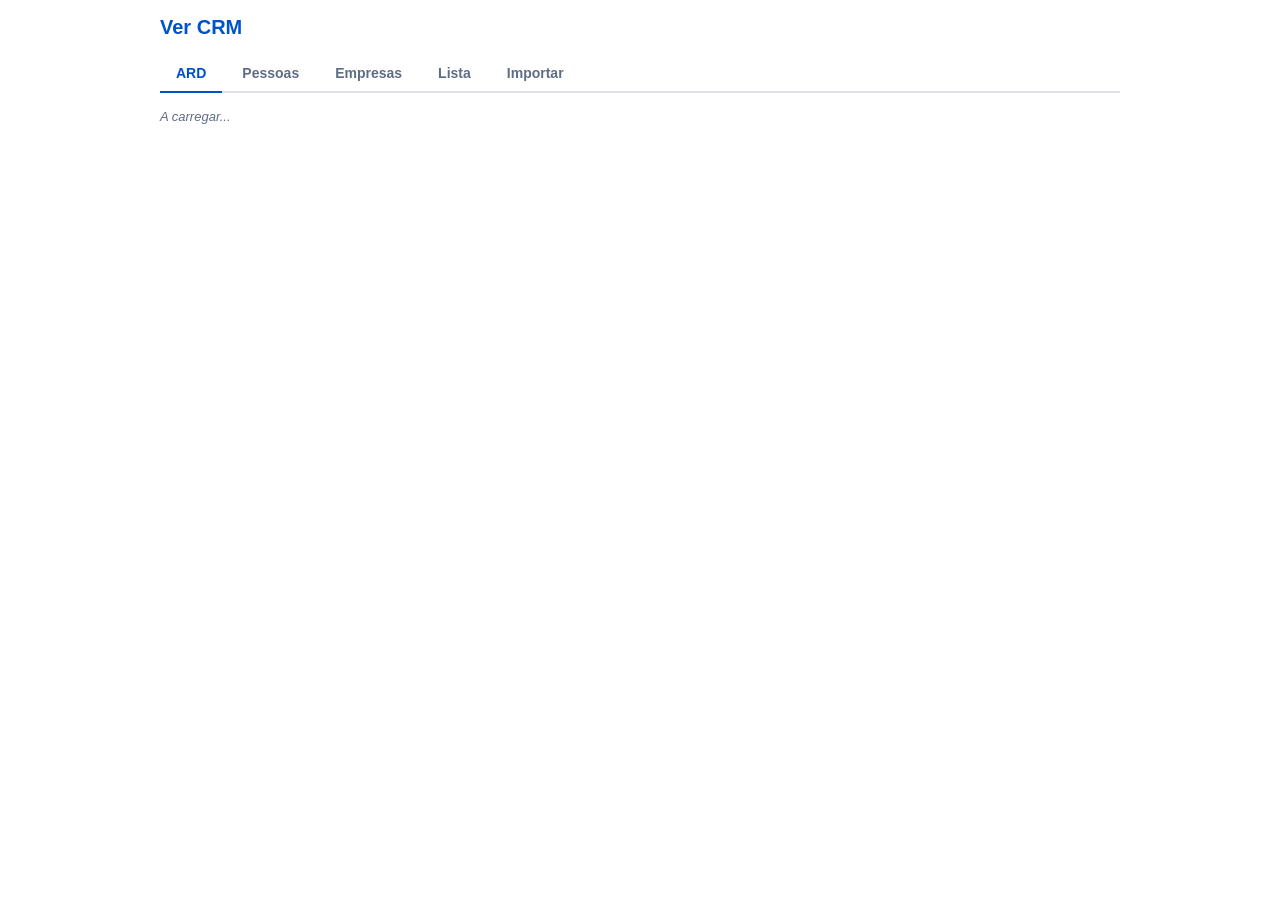
<file: search.html>
<!DOCTYPE html>
<html lang="pt">
<head>
  <meta charset="UTF-8">
  <meta name="viewport" content="width=device-width, initial-scale=1.0">
  <title>Ver CRM</title>
  <link rel="stylesheet" href="styles.css?v=5">
  <script src="https://p.trellocdn.com/power-up.min.js"></script>
  <script src="vendor/supabase-2.119.2.js"></script>
  <script src="config.js?v=2"></script>
  <script src="auth.js?v=5"></script>
  <script src="sheets.js?v=2"></script>
  <style>
    /* Estilos específicos da vista de pesquisa board-level.
       Mantidos aqui para não tocar no styles.css já provado. */
    #search-app {
      max-width: 960px;
      margin: 0 auto;
    }
    #search-app h1 {
      font-size: 20px;
      font-weight: 700;
      color: #0052cc;
      margin-bottom: 16px;
    }
    .tabs {
      display: flex;
      gap: 4px;
      border-bottom: 2px solid #dfe1e6;
      margin-bottom: 16px;
    }
    .tab {
      background: none;
      border: none;
      border-bottom: 2px solid transparent;
      margin-bottom: -2px;
      padding: 10px 16px;
      font-size: 14px;
      font-weight: 600;
      color: #5e6c84;
      cursor: pointer;
    }
    .tab:hover {
      color: #172b4d;
    }
    .tab.active {
      color: #0052cc;
      border-bottom-color: #0052cc;
    }
    .tab-panel {
      display: none;
    }
    .tab-panel.active {
      display: block;
    }
  </style>
</head>
<body>
  <div id="search-app">
    <h1>Ver CRM</h1>
    <div class="tabs">
      <button class="tab active" data-tab="ard">ARD</button>
      <button class="tab" data-tab="pessoas">Pessoas</button>
      <button class="tab" data-tab="empresas">Empresas</button>
      <button class="tab" data-tab="lista">Lista</button>
      <button class="tab" data-tab="importar">Importar</button>
    </div>
    <div class="tab-panel" id="tab-empresas">
      <p class="empty">Em breve: pesquisa de empresas.</p>
    </div>
    <div class="tab-panel" id="tab-pessoas">
      <p class="empty">Em breve: pesquisa de pessoas.</p>
    </div>
    <div class="tab-panel active" id="tab-ard">
      <p class="empty">A carregar...</p>
    </div>
    <div class="tab-panel" id="tab-lista">
      <p class="empty">A carregar...</p>
    </div>
    <div class="tab-panel" id="tab-importar">
      <p class="empty">A preparar importação...</p>
    </div>
  </div>
  <script src="search.js?v=8"></script>
</body>
</html>
</file>
<file: styles.css>
* {
  box-sizing: border-box;
  margin: 0;
  padding: 0;
}

body {
  font-family: -apple-system, BlinkMacSystemFont, 'Segoe UI', sans-serif;
  font-size: 14px;
  color: #172b4d;
  background: #fff;
  padding: 16px;
  color-scheme: light;
}

/* Painel embutido no card: funde-se com o card (claro ou escuro) em vez de
   mostrar um retângulo branco. */
body.embedded {
  background: transparent;
}

@media (prefers-color-scheme: dark) {
  body.embedded {
    color: #c7d1db;
    color-scheme: dark;
  }
  body.embedded h2 { color: #579dff; }
  body.embedded h3,
  body.embedded .label,
  body.embedded .form-group label,
  body.embedded .hint,
  body.embedded .empty { color: #9fadbc; }
  body.embedded .contacto-nome,
  body.embedded .resultado-item strong { color: #c7d1db; }
  body.embedded .info-row { border-bottom-color: rgba(255, 255, 255, 0.1); }
  body.embedded .ficha-contacto { border-color: rgba(255, 255, 255, 0.16); }
  body.embedded .btn-icon { color: #9fadbc; border-color: rgba(255, 255, 255, 0.16); }
  body.embedded .btn-icon:hover { color: #c7d1db; }
  body.embedded .btn-icon.btn-danger:hover { color: #ff7452; }
  body.embedded .btn-secondary {
    background: rgba(255, 255, 255, 0.08);
    color: #c7d1db;
    border-color: rgba(255, 255, 255, 0.16);
  }
  body.embedded .btn-secondary:hover { background: rgba(255, 255, 255, 0.14); }
  body.embedded .btn-danger { color: #ff7452; }
  body.embedded .resultado-item {
    background: rgba(255, 255, 255, 0.04);
    border-color: rgba(255, 255, 255, 0.16);
  }
  body.embedded .resultado-item:hover { background: rgba(255, 255, 255, 0.1); }
  body.embedded .resultado-item.selecionado {
    background: rgba(87, 157, 255, 0.2);
    border-color: #579dff;
  }
  body.embedded .form-group input,
  body.embedded .form-group select,
  body.embedded .form-group textarea {
    background: rgba(255, 255, 255, 0.06);
    color: #c7d1db;
    border-color: rgba(255, 255, 255, 0.16);
  }
  body.embedded .tag-mais {
    background: rgba(255, 255, 255, 0.12);
    color: #c7d1db;
  }
}

/* ---- PAINEL ---- */

#crm-panel {
  display: flex;
  flex-direction: column;
  gap: 20px;
}

.section {
  display: flex;
  flex-direction: column;
  gap: 8px;
}

.section-header {
  display: flex;
  justify-content: space-between;
  align-items: center;
  margin-bottom: 8px;
}

h2 {
  font-size: 16px;
  font-weight: 700;
  color: #0052cc;
}

h3 {
  font-size: 12px;
  font-weight: 600;
  color: #5e6c84;
  text-transform: uppercase;
  letter-spacing: 0.5px;
  margin-bottom: 4px;
}

.contacto-nome {
  font-size: 14px;
  color: #172b4d;
  text-transform: none;
  letter-spacing: 0;
  display: flex;
  align-items: center;
  gap: 6px;
}

.sub {
  font-size: 13px;
  color: #5e6c84;
  margin-bottom: 8px;
}

.hint {
  font-size: 11px;
  color: #5e6c84;
  font-style: italic;
}

/* ---- INFO ROWS ---- */

.info-row {
  display: flex;
  justify-content: space-between;
  padding: 6px 0;
  border-bottom: 1px solid #f0f0f0;
  font-size: 13px;
}

.label {
  font-weight: 600;
  color: #5e6c84;
}

/* Formulários em 2 colunas quando há largura; 1 coluna se estreito. */
.form-grid {
  display: grid;
  grid-template-columns: repeat(auto-fit, minmax(150px, 1fr));
  gap: 0 12px;
}
.form-grid .full {
  grid-column: 1 / -1;
}

/* ---- FORMULÁRIOS ---- */

.form-group {
  display: flex;
  flex-direction: column;
  gap: 4px;
  margin-bottom: 10px;
}

.form-group label {
  font-size: 12px;
  font-weight: 600;
  color: #5e6c84;
}

.form-group input,
.form-group select,
.form-group textarea {
  width: 100%;
  border: 1px solid #dfe1e6;
  border-radius: 4px;
  padding: 8px 10px;
  font-size: 13px;
  font-family: inherit;
  color: #172b4d;
  background: #fff;
}

.form-group textarea {
  height: 80px;
  resize: vertical;
}

.form-group input:focus,
.form-group select:focus,
.form-group textarea:focus {
  outline: none;
  border-color: #0052cc;
}

.field-error {
  border-color: #de350b !important;
}

.field-error-msg {
  font-size: 11px;
  color: #de350b;
}

.form-actions {
  display: flex;
  gap: 8px;
  margin-top: 8px;
}

/* ---- BOTÕES ---- */

.btn-primary {
  flex: 1;
  background: #0052cc;
  color: #fff;
  border: none;
  border-radius: 4px;
  padding: 10px;
  font-size: 13px;
  font-weight: 600;
  cursor: pointer;
}

.btn-primary:hover {
  background: #0065ff;
}

.btn-secondary {
  flex: 1;
  background: #f4f5f7;
  color: #172b4d;
  border: 1px solid #dfe1e6;
  border-radius: 4px;
  padding: 10px;
  font-size: 13px;
  font-weight: 600;
  cursor: pointer;
}

.btn-secondary:hover {
  background: #ebecf0;
}

.btn-perigo {
  flex: 1;
  background: #de350b;
  color: #fff;
  border: none;
  border-radius: 4px;
  padding: 10px;
  font-size: 13px;
  font-weight: 600;
  cursor: pointer;
}

.btn-perigo:hover {
  background: #bf2600;
}

.btn-link {
  background: none;
  border: none;
  color: #0052cc;
  font-size: 12px;
  cursor: pointer;
  padding: 0;
}

.btn-link:hover {
  text-decoration: underline;
}

.header-actions {
  display: flex;
  gap: 12px;
}

.btn-danger {
  color: #de350b;
}

.card-acoes {
  display: flex;
  justify-content: flex-end;
  gap: 4px;
  margin-top: 4px;
}

.btn-icon {
  background: none;
  border: 1px solid #dfe1e6;
  color: #5e6c84;
  font-size: 15px;
  line-height: 1;
  padding: 4px 8px;
  border-radius: 4px;
  cursor: pointer;
}

.btn-icon:hover {
  color: #172b4d;
}

.btn-icon.btn-danger:hover {
  color: #bf2600;
}

/* Seletor de cor do badge da empresa */
.cor-palette {
  display: flex;
  flex-wrap: wrap;
  gap: 6px;
}

.cor-swatch {
  width: 24px;
  height: 24px;
  border-radius: 50%;
  border: 2px solid transparent;
  cursor: pointer;
  padding: 0;
}

.cor-swatch.selecionado {
  border-color: #172b4d;
  box-shadow: inset 0 0 0 2px #fff;
}

/* Etiquetas com o nome das outras empresas do contacto */
.tags-empresas {
  display: inline-flex;
  flex-wrap: wrap;
  gap: 4px;
  justify-content: flex-end;
}

.tag-mais {
  display: inline-flex;
  align-items: center;
  background: #dfe1e6;
  color: #42526e;
  font-size: 10px;
  font-weight: 600;
  border-radius: 8px;
  padding: 1px 6px;
  white-space: nowrap;
}

.tag-dot {
  display: inline-block;
  width: 7px;
  height: 7px;
  border-radius: 50%;
  margin-right: 4px;
}

.tag-clicavel {
  cursor: pointer;
}

.tag-clicavel:hover {
  background: #c1c7d0;
}

/* ---- VISTA DE PESQUISA BOARD-LEVEL ---- */

.search-box {
  margin-bottom: 12px;
}

.topo-aba {
  display: flex;
  gap: 8px;
  align-items: flex-start;
  margin-bottom: 12px;
}

.topo-aba .search-box {
  flex: 1;
  margin-bottom: 0;
}

.btn-novo {
  flex: 0 0 auto;
  white-space: nowrap;
}

.assoc-chip {
  flex-direction: row !important;
  align-items: center;
  justify-content: space-between;
  gap: 6px;
}

.assoc-remover {
  cursor: pointer;
  color: #5e6c84;
  font-size: 12px;
  font-weight: 600;
}

.assoc-remover:hover {
  color: #bf2600;
}

.assoc-nova-box {
  border: 1px solid #dfe1e6;
  border-radius: 6px;
  padding: 12px;
  margin-top: 8px;
  background: #f4f5f7;
}

.assoc-nova-box h4 {
  font-size: 13px;
  font-weight: 700;
  color: #172b4d;
  margin-bottom: 8px;
}

.search-box input {
  width: 100%;
  border: 1px solid #dfe1e6;
  border-radius: 4px;
  padding: 10px 12px;
  font-size: 14px;
  font-family: inherit;
  color: #172b4d;
}

.search-box input:focus {
  outline: none;
  border-color: #0052cc;
}

/* Espaçamento entre ficha da empresa, pessoas e cards */
#empresa-detalhe,
#pessoa-detalhe {
  display: flex;
  flex-direction: column;
  gap: 28px;
  margin-top: 12px;
}

/* Pessoas da empresa em grelha (3-4 colunas conforme a largura) */
.pessoas-grid {
  display: grid;
  grid-template-columns: repeat(auto-fill, minmax(200px, 1fr));
  gap: 8px;
}

/* Ficha da empresa destacada com fundo amarelo-claro esbatido */
.ficha-empresa {
  background: #fffbe6;
  border: 1px solid #f3e6b3;
  border-radius: 8px;
  padding: 16px;
}

/* Caixa do contacto: mesma dimensão da empresa, mas só com linha a delimitar */
.ficha-contacto {
  border: 1px solid #dfe1e6;
  border-radius: 8px;
  padding: 16px;
}

/* Ficha da empresa (leitura) com o mesmo layout do formulário */
.campo {
  display: flex;
  flex-direction: column;
  gap: 2px;
  margin-bottom: 10px;
}

.campo label {
  font-size: 13px;
  font-weight: 700;
  color: #172b4d;
}

.campo-valor {
  font-size: 13px;
  color: #172b4d;
}

.detalhe-cols {
  display: grid;
  grid-template-columns: repeat(auto-fit, minmax(260px, 1fr));
  gap: 20px;
  margin-top: 12px;
}

.card-link {
  padding: 8px 12px;
  border: 1px solid #dfe1e6;
  border-radius: 4px;
  margin-bottom: 6px;
  cursor: pointer;
  display: flex;
  align-items: stretch;
  gap: 12px;
  background: #fff;
}

.card-link:hover {
  background: #f4f5f7;
  border-color: #0052cc;
}

.card-esq {
  flex: 1;
  display: flex;
  flex-direction: column;
  gap: 2px;
  min-width: 0;
}

.card-meio {
  display: flex;
  flex-direction: column;
  gap: 3px;
  align-items: flex-start;
  padding-left: 12px;
  border-left: 1px solid #dfe1e6;
  min-width: 130px;
}

.card-cf {
  font-size: 11px;
  color: #5e6c84;
}

.card-cf-nome {
  font-weight: 600;
  color: #172b4d;
}

.card-dir {
  display: flex;
  flex-direction: column;
  gap: 3px;
  align-items: flex-start;
  padding-left: 12px;
  border-left: 1px solid #dfe1e6;
  min-width: 130px;
}

.card-link strong {
  font-size: 13px;
  color: #172b4d;
}

.card-esq span {
  font-size: 11px;
  color: #5e6c84;
}

.card-board {
  font-size: 12px;
  font-weight: 600;
  color: #172b4d;
}

.card-lista {
  font-size: 11px;
  color: #5e6c84;
}

.card-data {
  font-size: 11px;
  color: #5e6c84;
}

.card-estado {
  font-size: 10px;
  font-weight: 600;
  border-radius: 8px;
  padding: 1px 6px;
  margin-top: 2px;
}

.card-estado.ativo {
  background: #e3fcef;
  color: #006644;
}

.card-estado.arquivado {
  background: #ffebe6;
  color: #bf2600;
}

.card-indisponivel {
  cursor: default;
  opacity: 0.7;
}

.card-indisponivel:hover {
  background: #fff;
  border-color: #dfe1e6;
}

/* ---- LOADING ---- */

.loading {
  display: flex;
  flex-direction: column;
  align-items: center;
  gap: 12px;
  padding: 40px 0;
  color: #5e6c84;
}

.spinner {
  width: 24px;
  height: 24px;
  border: 3px solid #dfe1e6;
  border-top-color: #0052cc;
  border-radius: 50%;
  animation: spin 0.8s linear infinite;
}

@keyframes spin {
  to { transform: rotate(360deg); }
}

/* ---- ERRO ---- */

.error-box {
  background: #ffebe6;
  border: 1px solid #de350b;
  border-radius: 4px;
  padding: 12px;
  display: flex;
  flex-direction: column;
  gap: 10px;
  font-size: 13px;
  color: #de350b;
}

/* ---- EMAILS ---- */

#email-list {
  display: flex;
  flex-direction: column;
  gap: 8px;
  max-height: 200px;
  overflow-y: auto;
}

.email-item {
  background: #f4f5f7;
  border-radius: 4px;
  padding: 8px 10px;
  font-size: 13px;
}

.email-item .date {
  font-size: 11px;
  color: #5e6c84;
  margin-bottom: 2px;
}

.empty {
  color: #5e6c84;
  font-style: italic;
  font-size: 13px;
}

#email-subject,
#email-body {
  width: 100%;
  border: 1px solid #dfe1e6;
  border-radius: 4px;
  padding: 8px 10px;
  font-size: 13px;
  font-family: inherit;
  color: #172b4d;
  margin-bottom: 8px;
}

#email-body {
  height: 100px;
  resize: vertical;
}

/* ---- PESQUISA / RESULTADOS ---- */

.resultados {
  display: flex;
  flex-direction: column;
  gap: 4px;
  max-height: 200px;
  overflow-y: auto;
  margin-top: 4px;
}

.resultado-item {
  padding: 8px 10px;
  border-radius: 4px;
  border: 1px solid #dfe1e6;
  cursor: pointer;
  display: flex;
  flex-direction: column;
  gap: 2px;
  background: #fff;
}

.resultado-item:hover {
  background: #f4f5f7;
  border-color: #0052cc;
}

.resultado-item.selecionado {
  background: #deebff;
  border-color: #0052cc;
}

.resultado-item strong {
  font-size: 13px;
  color: #172b4d;
}

.resultado-item span {
  font-size: 11px;
  color: #5e6c84;
}

/* ---- ABA LISTA (filtros + tabela) ---- */
.filtros {
  display: grid;
  grid-template-columns: repeat(auto-fit, minmax(150px, 1fr));
  gap: 12px;
  margin-bottom: 12px;
}

.filtro-grupo {
  display: flex;
  flex-direction: column;
  gap: 4px;
}

.filtro-grupo label {
  font-size: 12px;
  font-weight: 600;
  color: #5e6c84;
}

.filtro-grupo input,
.filtro-grupo select {
  width: 100%;
  border: 1px solid #dfe1e6;
  border-radius: 4px;
  padding: 8px 10px;
  font-size: 13px;
  font-family: inherit;
  color: #172b4d;
  background: #fff;
}

.filtro-grupo input:focus,
.filtro-grupo select:focus {
  outline: none;
  border-color: #0052cc;
}

.filtro-datas {
  grid-column: span 2;
}

.intervalo-datas {
  display: flex;
  align-items: center;
  gap: 6px;
}

.intervalo-datas input {
  flex: 1;
  min-width: 0;
}

.lista-acoes {
  display: flex;
  justify-content: space-between;
  align-items: center;
  margin-bottom: 8px;
}

.btn-exportar {
  flex: 0 0 auto;
}

.crm-tabela {
  width: 100%;
  border-collapse: collapse;
  font-size: 13px;
}

.crm-tabela th {
  text-align: left;
  padding: 8px;
  border-bottom: 2px solid #dfe1e6;
  color: #5e6c84;
  font-size: 11px;
  font-weight: 600;
  text-transform: uppercase;
  letter-spacing: 0.5px;
  white-space: nowrap;
}

.crm-tabela td {
  padding: 8px;
  border-bottom: 1px solid #f0f0f0;
  color: #172b4d;
}

.crm-tabela tbody tr:hover td {
  background: #f4f5f7;
}

.crm-linha {
  cursor: pointer;
}

/* Avença a expirar nos próximos 30 dias */
.av-linha-proxima td {
  background: #fffae6;
}

.av-fim-proximo {
  color: #974f00;
}

/* ---- ABA IMPORTAR ---- */
.imp-bulk-acoes {
  display: flex;
  gap: 8px;
}

.tabela-scroll {
  overflow-x: auto;
}

.imp-tabela td {
  padding: 4px;
  vertical-align: middle;
}

.imp-tabela input,
.imp-tabela select {
  width: 100%;
  min-width: 90px;
  border: 1px solid #dfe1e6;
  border-radius: 4px;
  padding: 4px 6px;
  font-size: 12px;
  font-family: inherit;
  color: #172b4d;
  background: #fff;
}

.imp-tabela .imp-acoes {
  white-space: nowrap;
}

.imp-tabela .imp-acoes .btn-icon {
  padding: 2px 6px;
}

.imp-dup td {
  background: #fffae6;
}

.imp-importado td {
  background: #e3fcef;
}

.imp-estado-ok {
  color: #006644;
  font-weight: 600;
  font-size: 11px;
}

.imp-estado-dup {
  color: #974f00;
  font-weight: 600;
  font-size: 11px;
}

.imp-estado-erro {
  color: #bf2600;
  font-weight: 600;
  font-size: 11px;
}

/* ---- ENTRAR NA COPA (24 nov 2026) ---- */
.copa-entrar-sobre {
  position: fixed;
  inset: 0;
  z-index: 1000;
  background: #fff;
  padding: 24px;
  display: flex;
  justify-content: center;
}
.copa-entrar-sobre .copa-entrar {
  width: 100%;
  max-width: 360px;
}
.copa-entrar .field-error-msg:empty {
  display: none;
}
</file>
